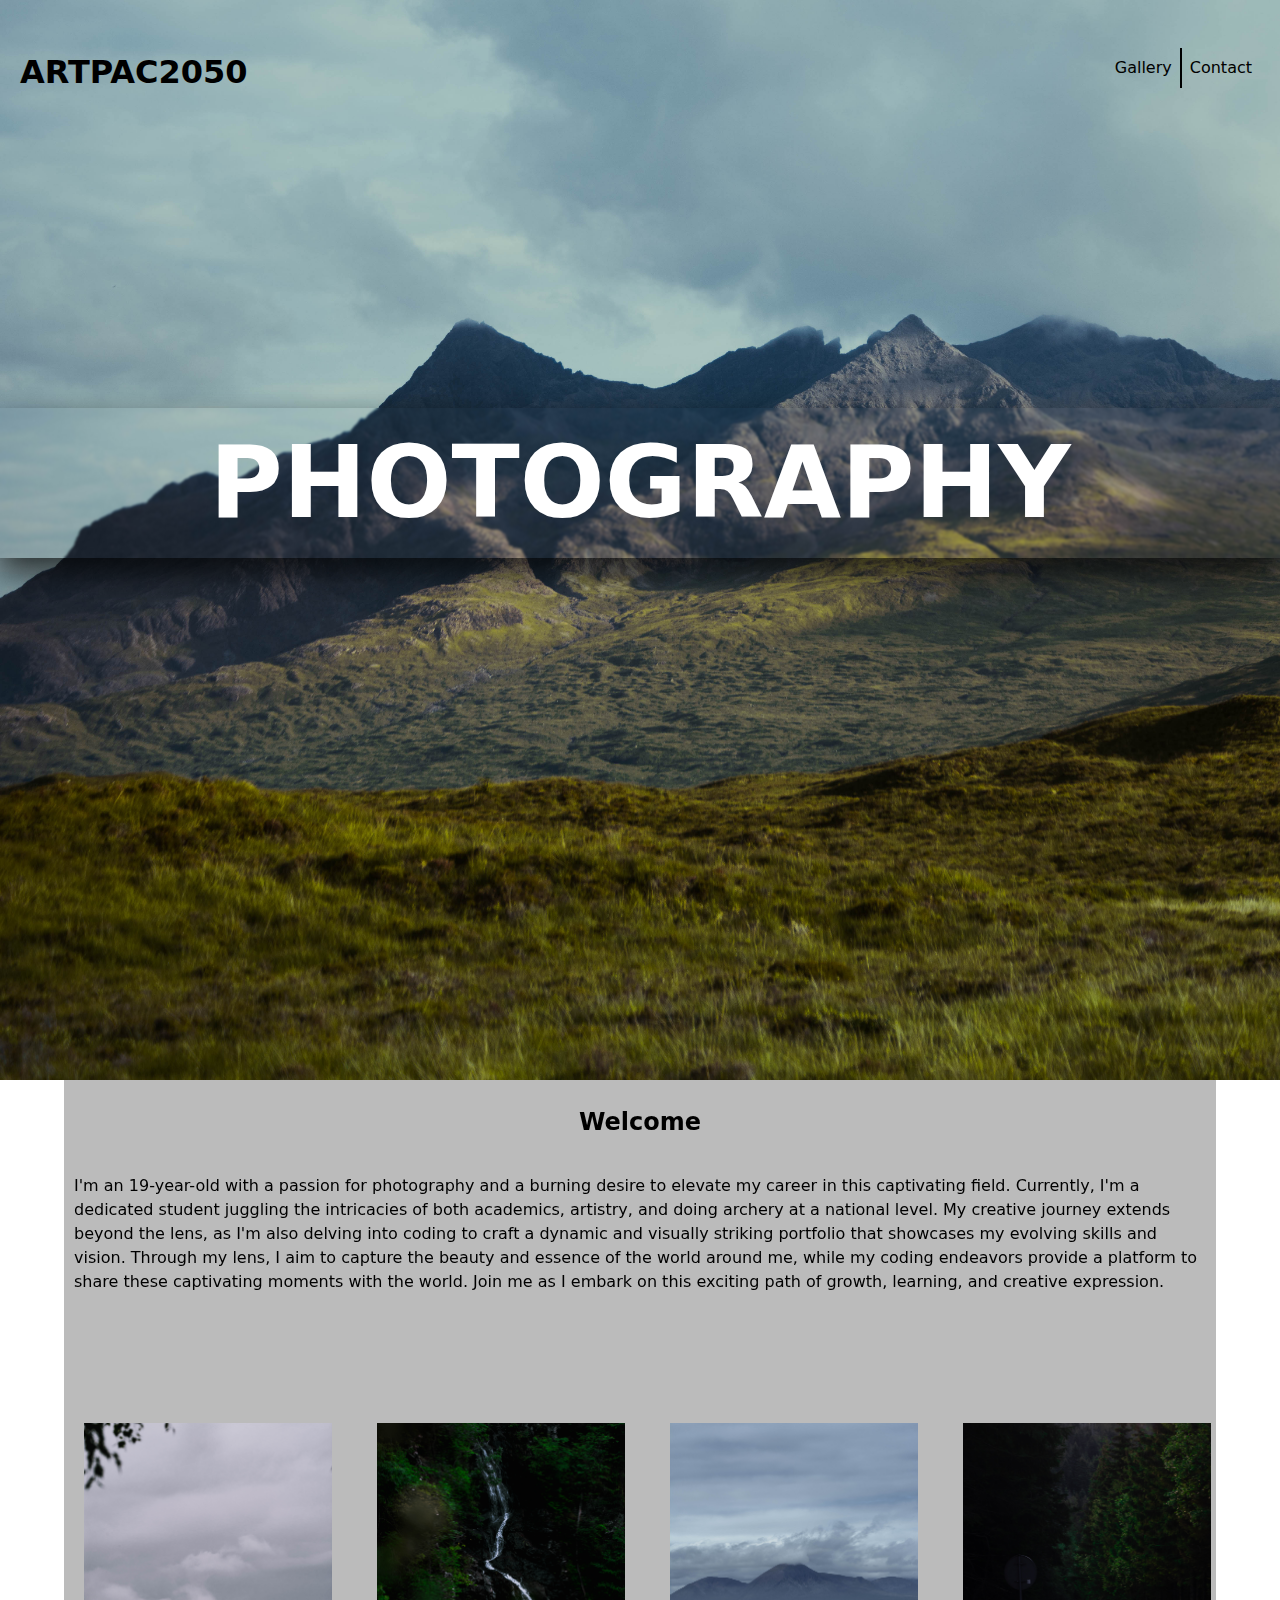
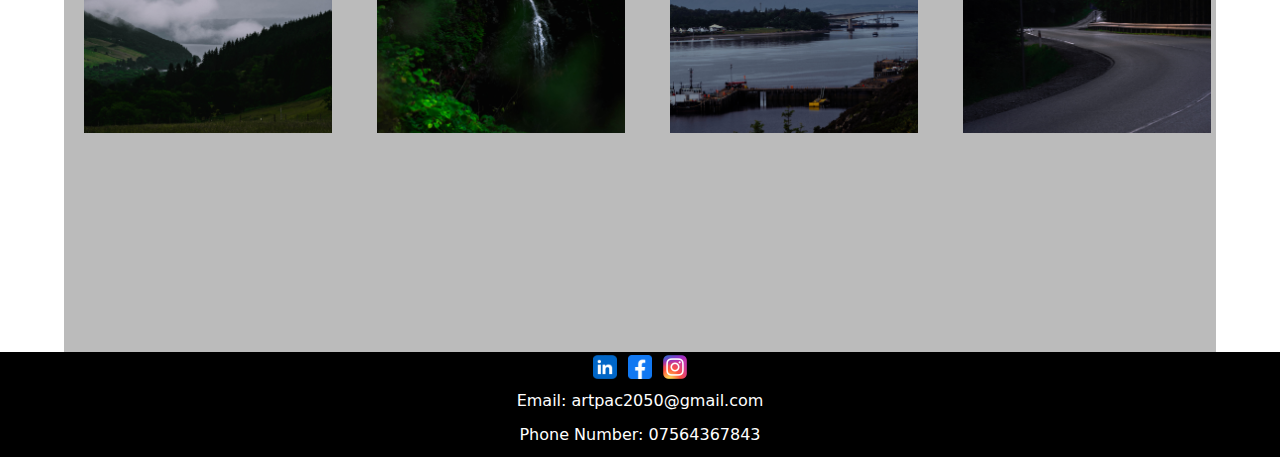
<file: index.html>
<!DOCTYPE html>

<html>

    <head>
        <link rel="stylesheet" href="stylesheet.css">
        <title>ARTPAC2050</title>
        
        <style>
            #Top{
                background-image: url('Pictures/DSC_1316-Pano.jpg');    
            }
        </style>
        
    </head>


    <body>
        <div class="index" id="Top">
            <br><br>
            <a href ="index.html"><h1>ARTPAC2050</h1></a>

            <ul id="navBar">
                <li><a href="contact.html">Contact</a></li>
                <li><a href="gallery.html">Gallery</a></li>
            </ul>

            <br><br><br><br><br><br><br><br><br><br><br><br><br><br>

            <h2>PHOTOGRAPHY</h2>
        </div>


        <div id ="content">
        
            <br>
            
            <h2>Welcome</h2><br>

            <p>I'm an 19-year-old with a passion for photography and a burning desire to elevate my career in this captivating field. Currently, 
                I'm a dedicated student juggling the intricacies of both academics, artistry, and doing archery at a national level. 
                My creative journey extends beyond the lens, as I'm also delving into coding to craft a dynamic and visually striking portfolio 
                that showcases my evolving skills and vision. Through my lens, I aim to capture the beauty and essence of the world around me, 
                while my coding endeavors provide a platform to share these captivating moments with the world.
                Join me as I embark on this exciting path of growth, learning, and creative expression.</p>

            <br>

            <div id="imageContainer">
                <div class = "imageWrapper">
                    <img src="Pictures/DSC_0120.jpg">
                    <img src="Pictures/DSC_0175.jpg">
                    <img src="Pictures/DSC_0576.jpg">
                    <img src="Pictures/DSC_1420-Edit.jpg">
                    <img src="Pictures/DSC_0613.jpg">
                    <img src ="Pictures/DSC_1005.jpg">
                
                </div>
            </div>

            <br>
        </div>



    <script src="scripts.js"></script>

    <footer>
        <div id="footerLinks">
            <a href="https://www.linkedin.com/in/artpac2050/"><img src="Logo/linkedinLogo.png"></a>
            <a href="https://www.facebook.com/artpac2050/"><img src="Logo/facebookLogo.png"></a>
            <a href="https://www.instagram.com/artpac2050"><img src="Logo/instagramLogo.webp"></a>
        </div>

        <div id="footerContact">
            <a href="mailto:artpac2050@gmail.com">Email: artpac2050@gmail.com</a>
            <p>
            <a href="https://wa.me/4407564367843">Phone Number: 07564367843</a>
        </div>



    </footer>
    </body>

</html>
</file>
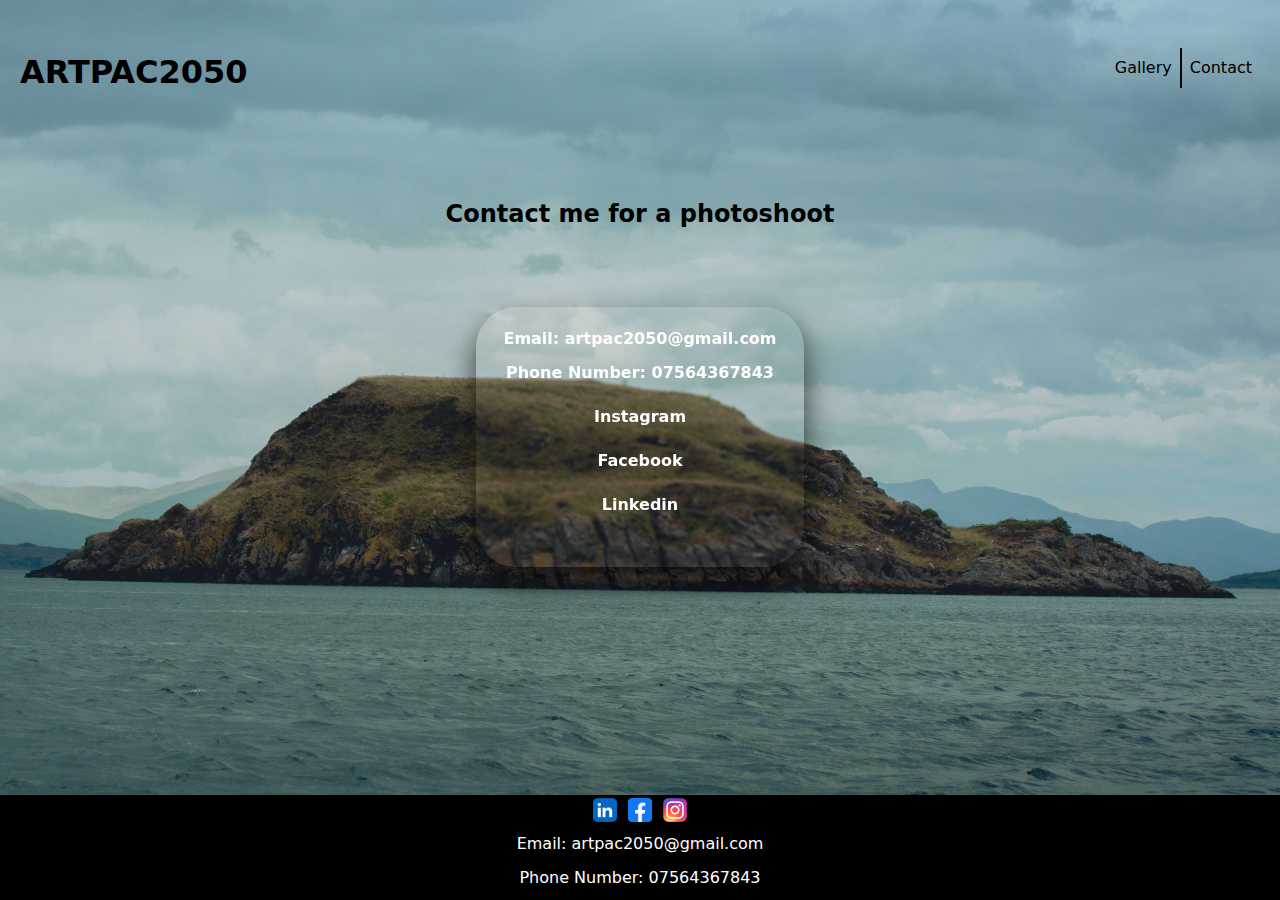
<file: contact.html>
<!DOCTYPE html>

<html>

    <head>
        <link rel="stylesheet" href="stylesheet.css">
        <title>ARTPAC2050</title>
        

    <style>
        body{
            background-image: url('Pictures/DSC_3650.jpg');
            background-size: cover;
            background-position: center;
            background-repeat: no-repeat;
            background-attachment: fixed;           
        }
    </style>

    </head>


    <body>
        <div class="contact">
            <br><br>
            <a href ="index.html"><h1>ARTPAC2050</h1></a>

            <ul id="navBar">
                <li><a href="contact.html">Contact</a></li>
                <li><a href="gallery.html">Gallery</a></li>
            </ul>
        </div>

        

        <div class="title">
            <h2>Contact me for a photoshoot</h2>
        </div>




        <div id='contactInfo'><b>
            <a href="mailto:artpac2050@gmail.com">Email: artpac2050@gmail.com</a><p>
            <a href="https://wa.me/4407564367843">Phone Number: 07564367843</a><p>
            <a href="https://www.instagram.com/artpac2050">Instagram</a><p>
            <a href="https://www.facebook.com/artpac2050/">Facebook</a><p>
            <a href="https://www.linkedin.com/in/artpac2050/">Linkedin</a><p>
            </b>
        </div>

        <br><br><br>

        <footer>
            <div id="footerLinks">
                <a href="https://www.linkedin.com/in/artpac2050/"><img src="Logo/linkedinLogo.png"></a>
                <a href="https://www.facebook.com/artpac2050/"><img src="Logo/facebookLogo.png"></a>
                <a href="https://www.instagram.com/artpac2050"><img src="Logo/instagramLogo.webp"></a>
            </div>
    
            <div id="footerContact">
                <a href="mailto:artpac2050@gmail.com">Email: artpac2050@gmail.com</a>
                <p>
                <a href="https://wa.me/4407564367843">Phone Number: 07564367843</a>
            </div>
    
    
    
        </footer>
    </body>



</html>
</file>
<file: stylesheet.css>
*{
    margin: 0;
    padding: 0;
    border: 0;
    box-sizing: border-box;
    line-height: 1.5;
    font-family:system-ui, -apple-system, BlinkMacSystemFont, 'Segoe UI', Roboto, Oxygen, Ubuntu, Cantarell, 'Open Sans', 'Helvetica Neue', sans-serif;
    scroll-behavior: smooth;
}

body{
    min-height: 100vh;
    display:flex ;
    flex-direction: column;
}

footer{
    background-color: black;
    color:white;
    text-align: center;
    margin-top: auto;
}
footer img{
    width: 30px;
    padding:3px;
}
#footerContact a{
    color: white;
}
#Top{
    width: auto;
    height: 1080px;
    
    background-size: cover;
}


a{
    text-decoration: none;
    color:black;
}

p{
    padding: 10px;
}
hr {
    border: none;
    border-top: 3px double #333;
    color: #333;
    overflow: visible;
    text-align: center;
    height: 5px;
  }


/* Start of navbar css */
#navBar{
    display: inline-block;
    float: right;
    overflow:hidden;
    margin-right: 20px;
}
#navBar li {
    float: right;
    list-style-type: none;
    text-decoration: none;
    border-right: 2px solid black;
}
#navBar li:first-child{
    border-right: none;
}
#navBar a{
    display: block;
    padding: 8px;
    text-decoration: none;
    color: black;
}
#navBar li a:hover {
    background-color: #bbb;
}

.dropdown {
    float: right;
    overflow: hidden;
    border-right: 2px solid black;
    overflow-x: hidden;
  }

.dropdown .dropbtn {
    outline: none;
    background-color: inherit;
    font-family: inherit; /* Important for vertical align on mobile phones */
    margin: 0; /* Important for vertical align on mobile phones */
}

.dropdownContent {
    margin-top: 18px;
    display: none;
    position: absolute;
    width: auto;
    z-index: 1;
}
.dropdownContent a {
    float: none;
    color: black;
    padding: 12px 16px;
    text-decoration: none;
    display: block;
    text-align: left;
}
  .dropdownContent a:hover {
    background-color: #bbb;
}
  
  /* Show the dropdown menu on hover */
  .dropdown:hover .dropdownContent {
    display: block;
}
/* End of navbar css */

#Top h2{

    font-size: 100px;
    color: white;

    
    box-shadow: 0px 15px 30px rgba(0, 0, 0, 0.7) ;
    backdrop-filter: blur(1px);
    
}


h2{
    text-align: center;
}
h1{
    display: inline-block;
    margin-left:20px;
}

#content{
    width: 90%;
    margin:0 auto;
    display: block;
}


#imageContainer{
    background-color: #bbb;
    height: 600px;
    max-width: auto;

    overflow: auto;
    white-space: nowrap;
}
#imageContainer img{
    height:350px;
    padding:20px;
    margin-top :75px;
    margin-bottom:75px;
    width:auto;
}



#content{
    background-color: #bbb;
    margin-top: 0;
}

/* Gallery Page */

div.gallery { 
    width:auto;
    border: 1px solid #777;
}

.gallery img {
    width: 100%;
    height: 350px;
}


#picturesGrid img{
    width: auto;
    height: 350px;
    padding: 10px 15px;
    left: 50%;
}


#picturesGrid {
    margin: auto;
    display: flex;
    flex-wrap: wrap;
    justify-content: center;
}

/* End of Gallery Page */



/* Contact Page */
.title{
    margin-top: 100px;
    margin-bottom: 75px;
}

#contactInfo{
    display: block;
    text-align: center;
    width:fit-content ;
    margin-left: auto;
    margin-right: auto;
    padding: 20px;
    box-shadow: 0px 15px 30px rgba(0, 0, 0, 0.7) ;
    border-radius: 40px;
    backdrop-filter: blur(1px);
    
    color:white;
}
#contactInfo a{
    color: white;
}


#message{
    width: 300px;
    height: 100px;
    resize: none;
}

/* .contact {@media only screen and (max-width: 600px){
    .title{
        margin: 50px;
    }

    form{
        width: 90%;
        margin: 20% auto;
        padding: 10px
    }

    #message{
        width: 90%
    }
} */
/* } */
/* End of Contact Page */
</file>
